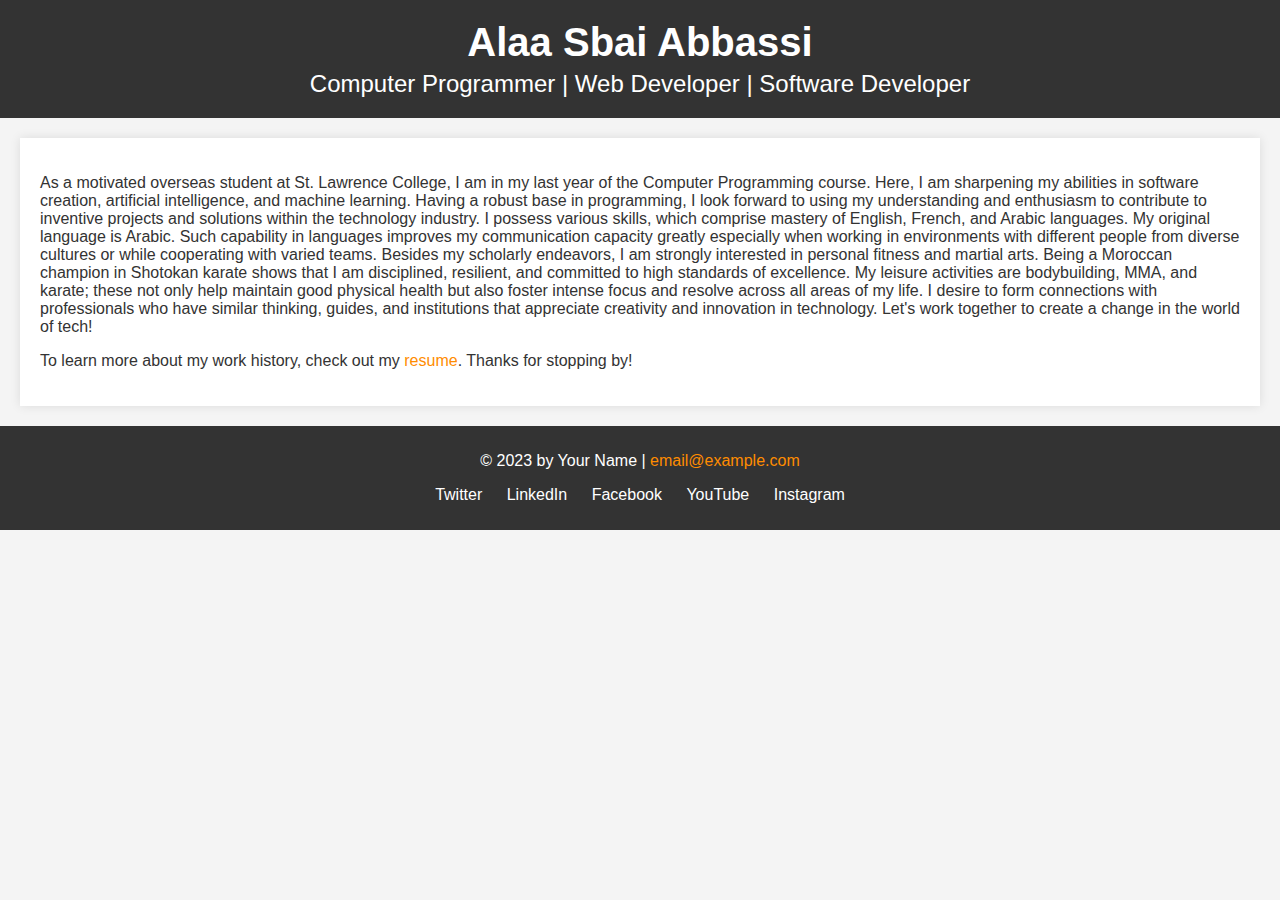
<file: index.html>
<!DOCTYPE html>
<html lang="en">
  <head>
    <meta charset="UTF-8">
    <meta name="viewport" content="width=device-width, initial-scale=1">
    <link rel="stylesheet" href="css/style.css">

    <title>Alaa Sbai Abbassi | Computer Programmer </title>
  </head>
  <body>
    <!-- //  INTRO  // -->
    <header>
      <!-- Start content edits below this line. -->
      <h1>Alaa Sbai Abbassi</h1>
      <h2>Computer Programmer | Web Developer | Software Developer</h2>

      <!-- End content edits here. -->
    </header>

    <!-- //  ABOUT ME  // -->
    <main>
      <!-- Start content edits below this line. -->
      <p>As a motivated overseas student at St. Lawrence College, I am in my last year of the Computer Programming course. Here, I am sharpening my abilities in software creation, artificial intelligence, and machine learning. Having a robust base in programming, I look forward to using my understanding and enthusiasm to contribute to inventive projects and solutions within the technology industry.

        I possess various skills, which comprise mastery of English, French, and Arabic languages. My original language is Arabic. Such capability in languages improves my communication capacity greatly especially when working in environments with different people from diverse cultures or while cooperating with varied teams.
        
        Besides my scholarly endeavors, I am strongly interested in personal fitness and martial arts. Being a Moroccan champion in Shotokan karate shows that I am disciplined, resilient, and committed to high standards of excellence. My leisure activities are bodybuilding, MMA, and karate; these not only help maintain good physical health but also foster intense focus and resolve across all areas of my life.
        
        
        I desire to form connections with professionals who have similar thinking, guides, and institutions that appreciate creativity and innovation in technology. Let's work together to create a change in the world of tech!</p>
      <p>To learn more about my work history, check out my <a href="resume.html"> resume</a>. Thanks for stopping by!</p>

      <!-- End content edits here. -->
    </main>

    <!-- //  FOOTER INFO, SOCIAL MEDIA  // -->
    <footer>
      <!-- Start content edits below this line. -->
      <p>© 2023 by Your Name | <a href="mailto:email@example.com">email@example.com</a></p>

      <!-- Add or remove any networks. -->
      <ul>
        <li>
          <a href="#" target="_blank">Twitter</a>
        </li>
        <li>
          <a href="https://www.linkedin.com/in/alaa-sbai-abbassi-371055330/" target="_blank">LinkedIn</a>
        </li>
        <li>
          <a href="https://www.facebook.com/alaa.sbai.31/" target="_blank">Facebook</a>
        </li>
        <li>
          <a href="https://www.youtube.com/@alisbai9450" target="_blank">YouTube</a>
        </li>
        <li>
          <a href="https://www.instagram.com/ali_sbai_ne/" target="_blank">Instagram</a>
        </li>
      </ul>
      <!-- End content edits here. -->
    </footer>
  </body>
</html>
</file>
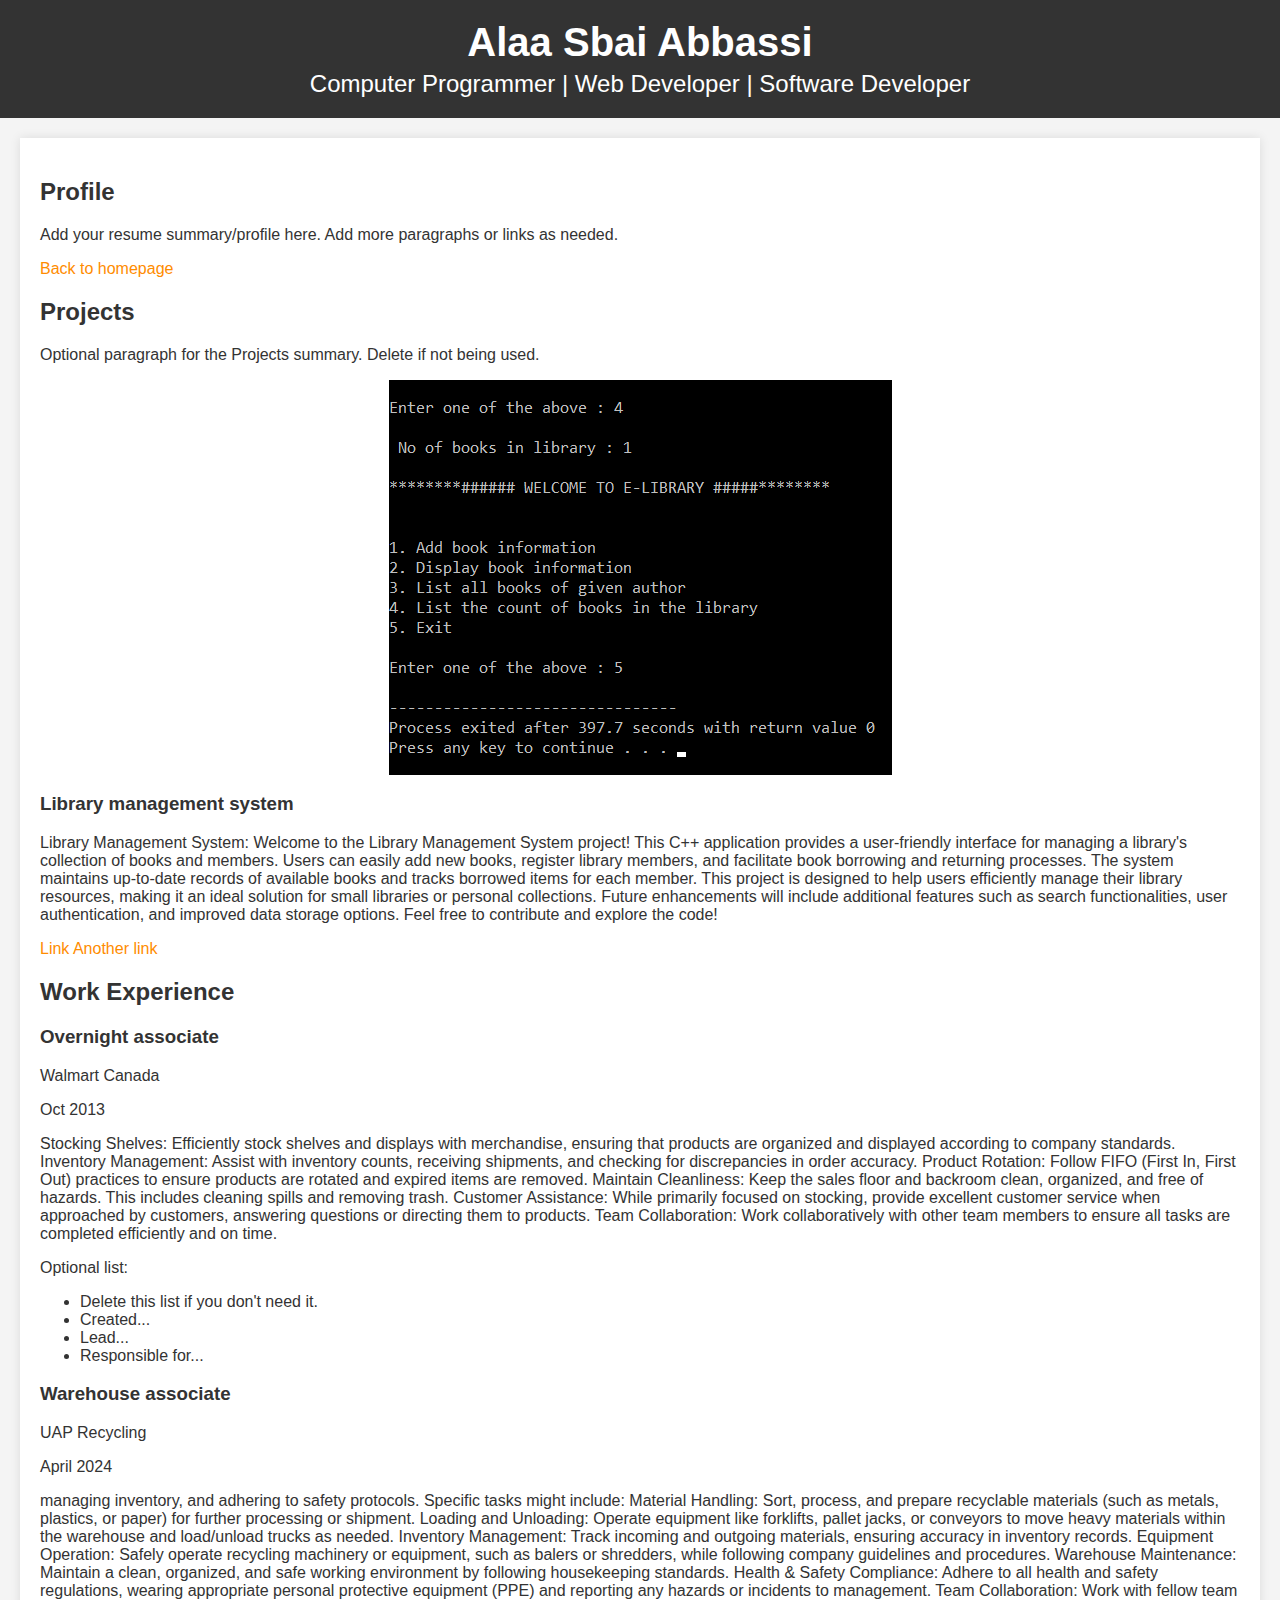
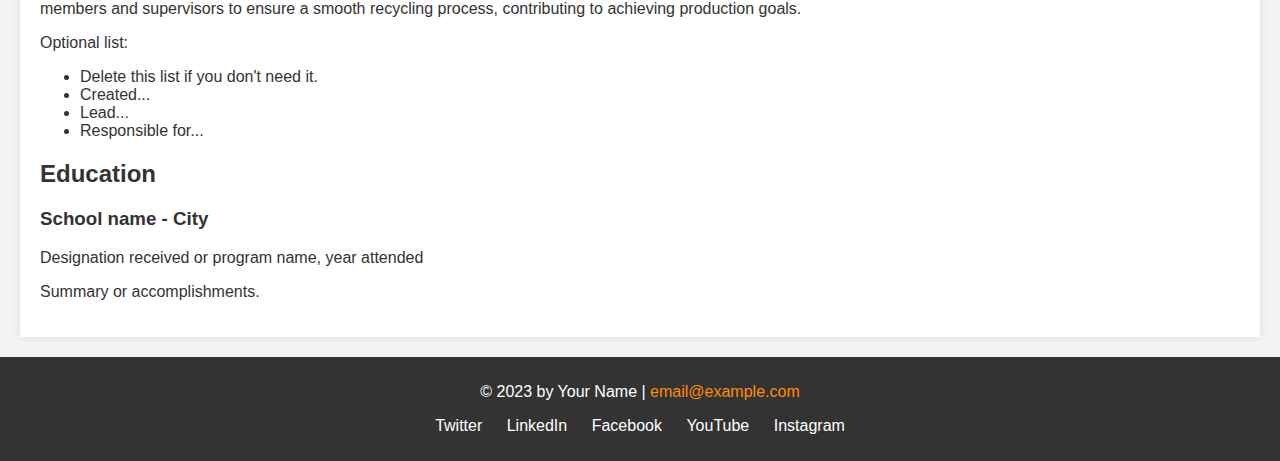
<file: resume.html>
<!DOCTYPE html>
<html lang="en">
  <head>
    <meta charset="UTF-8">
    <meta name="viewport" content="width=device-width, initial-scale=1">
    <link rel="stylesheet" href="css/style.css">
    <title>Resume | Alaa Sbai Abbassi | Computer Programmer</title>
  </head>
  <body>
    <!-- //  INTRO  // -->
    <header>
      <!-- Start content edits below this line. -->
      <h1>Alaa Sbai Abbassi</h1>
      <h2>Computer Programmer | Web Developer | Software Developer</h2>

      <!-- End content edits here. -->
    </header>

    <main>
      <!-- //  PROFILE  // -->
      <section>
        <!-- Start content edits below this line. -->
        <h2>Profile</h2>
        <p>Add your resume summary/profile here. Add more paragraphs or links as needed.</p>
        <a href="index.html">Back to homepage</a>

        <!-- End content edits here. -->
      </section>

      <!-- //  PROJECTS  // -->
      <section>
        <!-- Start content edits below this line. -->
        <h2>Projects</h2>
        <p>Optional paragraph for the Projects summary. Delete if not being used.</p>

        <!-- To add more items, copy this whole <section></section> block-->
        <section>
          <img src="images/Screenshot114.png" srcset="images/file.png x2" alt="library project" width="" height="">
          <h3>Library management system</h3>
          <p>Library Management System: Welcome to the Library Management System project! This C++ application provides a user-friendly interface 
            for managing a library's collection of books and members. Users can easily add new books, register library members, and facilitate book borrowing and returning processes. 
            The system maintains up-to-date records of available books and tracks borrowed items for each member. This project is designed to help users efficiently manage their library resources, 
            making it an ideal solution for small libraries or personal collections. Future enhancements will include additional features such as search functionalities, 
            user authentication, and improved data storage options. Feel free to contribute and explore the code!</p>
          <!-- link to project -->
          <a href="https://github.com/tigergreatare/c-library-project" target="_blank">Link</a>
          <!-- additional links, e.g. newsletter -->
          <a href="#" target="_blank">Another link</a>
        </section>
        
        <!-- End content edits here. -->
      </section>

      <!-- //  WORK EXPERIENCE  // -->
      <section>
        <!-- Start content edits below this line.  -->
        <h2>Work Experience</h2>
        

        <!-- To add more items, copy this whole <section></section> block -->
        <section>
          <h3>Overnight associate</h3>
          <p>Walmart Canada</p>
          <p>Oct 2013</p>
          <p>Stocking Shelves: Efficiently stock shelves and displays with merchandise, ensuring that products are organized and displayed according to company standards.
            Inventory Management: Assist with inventory counts, receiving shipments, and checking for discrepancies in order accuracy.
            Product Rotation: Follow FIFO (First In, First Out) practices to ensure products are rotated and expired items are removed.
            Maintain Cleanliness: Keep the sales floor and backroom clean, organized, and free of hazards. This includes cleaning spills and removing trash.
            Customer Assistance: While primarily focused on stocking, provide excellent customer service when approached by customers, answering questions or directing them to products.
            Team Collaboration: Work collaboratively with other team members to ensure all tasks are completed efficiently and on time.
            </p>
          <p>Optional list:</p>
          <ul>
            <li>Delete this list if you don't need it.</li>
            <li>Created...</li>
            <li>Lead...</li>
            <li>Responsible for...</li>
          </ul>
        </section>
        <section>
          <h3>Warehouse associate</h3>
          <p>UAP Recycling</p>
          <p>April 2024</p>
          <p>managing inventory, and adhering to safety protocols. Specific tasks might include:

            Material Handling: Sort, process, and prepare recyclable materials (such as metals, plastics, or paper) for further processing or shipment.
            Loading and Unloading: Operate equipment like forklifts, pallet jacks, or conveyors to move heavy materials within the warehouse and load/unload trucks as needed.
            Inventory Management: Track incoming and outgoing materials, ensuring accuracy in inventory records.
            Equipment Operation: Safely operate recycling machinery or equipment, such as balers or shredders, while following company guidelines and procedures.
            Warehouse Maintenance: Maintain a clean, organized, and safe working environment by following housekeeping standards.
            Health & Safety Compliance: Adhere to all health and safety regulations, wearing appropriate personal protective equipment (PPE) and reporting any hazards or incidents to management.
            Team Collaboration: Work with fellow team members and supervisors to ensure a smooth recycling process, contributing to achieving production goals.            
            </p>
          <p>Optional list:</p>
          <ul>
            <li>Delete this list if you don't need it.</li>
            <li>Created...</li>
            <li>Lead...</li>
            <li>Responsible for...</li>
          </ul>
        </section>


        <!-- End content edits here. -->
      </section>

      <!-- //  EDUCATION & CERTIFICATIONS  // -->
      <section>
        <!-- Start content edits below this line.  -->
        <h2>Education</h2>

        <!-- To add more items, copy this whole <section></section> block -->
        <section>
          <h3>School name - City</h3>
          <p>Designation received or program name, year attended</p>
          <p>Summary or accomplishments.</p>
        </section>

        <!-- End content edits here. -->
      </section>
    </main>

    <!-- //  FOOTER INFO, SOCIAL MEDIA  // -->
    <footer>
      <!-- Start content edits below this line. -->
      <p>© 2023 by Your Name | <a href="mailto:email@example.com">email@example.com</a></p>

      <!-- Add or remove any networks. -->
      <ul>
        <li>
          <a href="#" target="_blank">Twitter</a>
        </li>
        <li>
          <a href="#" target="_blank">LinkedIn</a>
        </li>
        <li>
          <a href="#" target="_blank">Facebook</a>
        </li>
        <li>
          <a href="#" target="_blank">YouTube</a>
        </li>
        <li>
          <a href="#" target="_blank">Instagram</a>
        </li>
      </ul>
      
      <!-- End content edits here. -->
    </footer>
  </body>
</html>
</file>
<file: css/style.css>
body {
    font-family: Arial, sans-serif;
    margin: 0;
    padding: 0;
    background-color: #f4f4f4;
    color: #333;
}

header {
    background-color: #333;
    color: #fff;
    padding: 20px 0;
    text-align: center;
    animation: slideDown 1s ease-out;
}

header h1 {
    margin: 0;
    font-size: 2.5em;
}

header h2 {
    margin: 5px 0 0;
    font-weight: 300;
}

main {
    padding: 20px;
    background-color: #fff;
    margin: 20px;
    box-shadow: 0 0 10px rgba(0, 0, 0, 0.1);
    animation: fadeIn 2s ease-in;
}

footer {
    background-color: #333;
    color: #fff;
    padding: 10px 0;
    text-align: center;
}

footer ul {
    list-style: none;
    padding: 0;
}

footer ul li {
    display: inline;
    margin: 0 10px;
}

footer ul li a {
    color: #fff;
    text-decoration: none;
    transition: color 0.3s;
}

footer ul li a:hover {
    color: #ff8c00;
}

a {
    color: #ff8c00;
    text-decoration: none;
}

a:hover {
    text-decoration: underline;
}

img {
    display: block;
    margin: 0 auto;
    max-width: 100%;
    animation: bounceIn 1s ease-out;
}

@keyframes slideDown {
    from {
        transform: translateY(-100%);
        opacity: 0;
    }
    to {
        transform: translateY(0);
        opacity: 1;
    }
}

@keyframes fadeIn {
    from {
        opacity: 0;
    }
    to {
        opacity: 1;
    }
}

@keyframes bounceIn {
    0% {
        transform: scale(0.5);
        opacity: 0;
    }
    50% {
        transform: scale(1.2);
        opacity: 1;
    }
    100% {
        transform: scale(1);
    }
}
</file>
